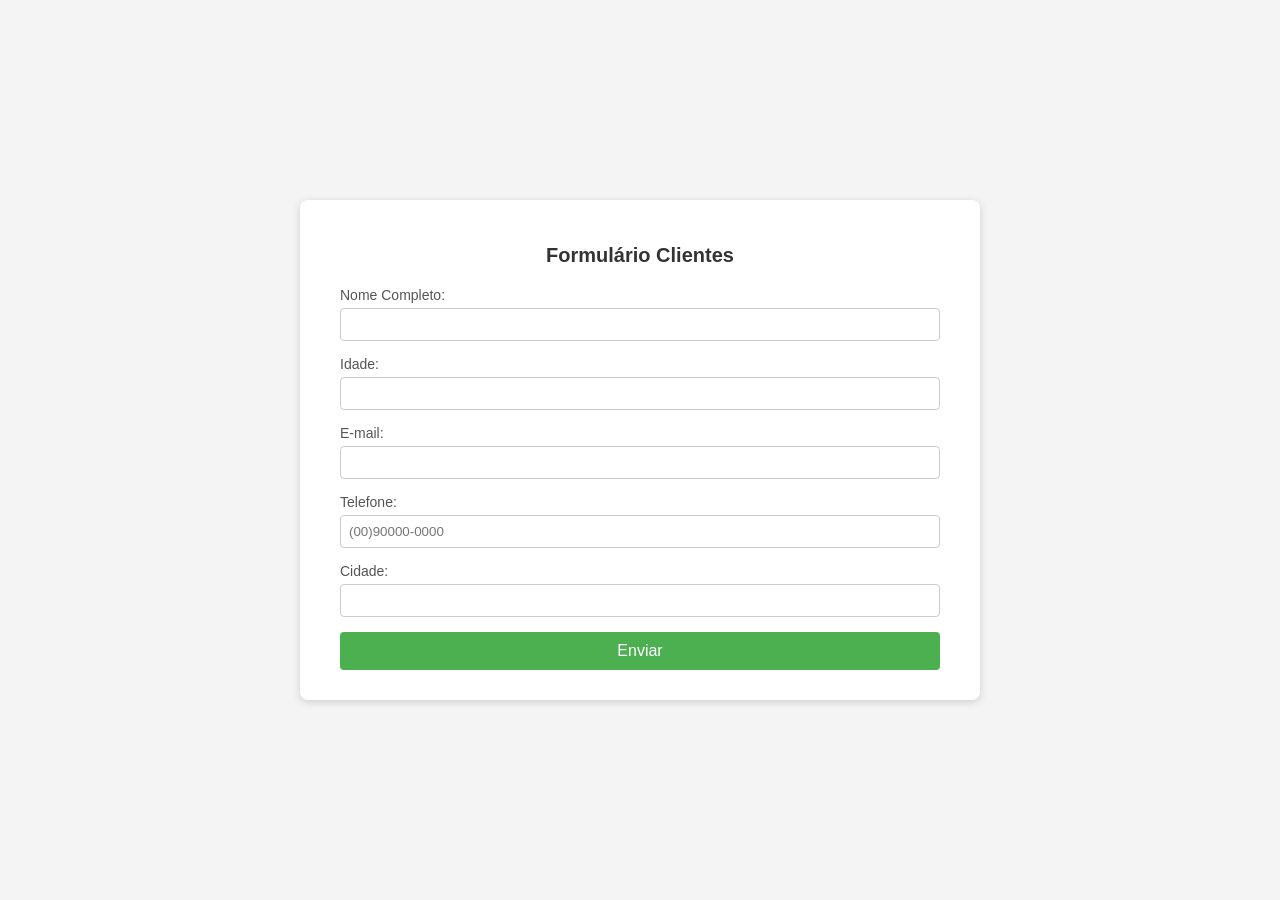
<file: atv23/index.html>
<!DOCTYPE html>
<html lang="pt-br">
<head>
    <meta charset="UTF-8">
    <title>Formulário Clientes</title>
    <link rel="stylesheet" href="style.css">
</head>
<body>
    <div class="container">
        <h1>Formulário Clientes</h1>
        <form action="salvar_cliente.php" method="post">
            <label for="nome">Nome Completo:</label>
            <input type="text" step="any" id="nome" name="nome" required>

            <label for="idade">Idade:</label>
            <input type="number" step="any" id="idade" name="idade" required>

            <label for="email">E-mail:</label>
            <input type="email" step="any" id="email" name="email" required>

            <label for="telefone">Telefone:</label>
            <input type="tel" step="any" id="telefone" name="telefone" placeholder="(00)90000-0000"required>

            <label for="cidade">Cidade:</label>
            <input type="text" step="any" id="cidade" name="cidade" required>

            <button type="submit">Enviar</button>
        </form>
    </div>
</body>
</html>
</file>
<file: atv23/style.css>
body {
    font-family: Arial, sans-serif;
    background-color: #f4f4f4;
    display: flex;
    justify-content: center;
    align-items: center;
    height: 100vh;
    margin: 0;
}
.container {
    background-color: #fff;
    padding: 30px 40px;
    border-radius: 8px;
    box-shadow: 0 2px 8px rgba(0, 0, 0, 0.15);
    width: 600px;
}
h1 {
    font-size: 20px;
    text-align: center;
    margin-bottom: 20px;
    color: #333;
}
label {
    display: block;
    margin-bottom: 5px;
    color: #555;
    font-size: 14px;
}
input {
    width: 100%;
    padding: 8px;
    margin-bottom: 15px;
    border: 1px solid #ccc;
    border-radius: 4px;
    box-sizing: border-box;
}
button {
    width: 100%;
    padding: 10px;
    background-color: #4CAF50;
    color: #fff;
    border: none;
    border-radius: 4px;
    font-size: 16px;
    cursor: pointer;
}
button:hover {
    background-color: #45a049;
}
h1 {
    font-size: 20px;
    margin-bottom: 20px;
    color: #333;
}
p {
    font-size: 15px;
    color: #555;
    margin: 8px 0;
}
.resultado {
    font-size: 22px;
    font-weight: bold;
    color: #4CAF50;
    margin: 15px 0;
}
a {
    display: inline-block;
    margin-top: 15px;
    padding: 8px 16px;
    background-color: #4CAF50;
    color: #fff;
    text-decoration: none;
    border-radius: 4px;
    font-size: 14px;
}
a:hover {
    background-color: #45a049;
}
</file>
